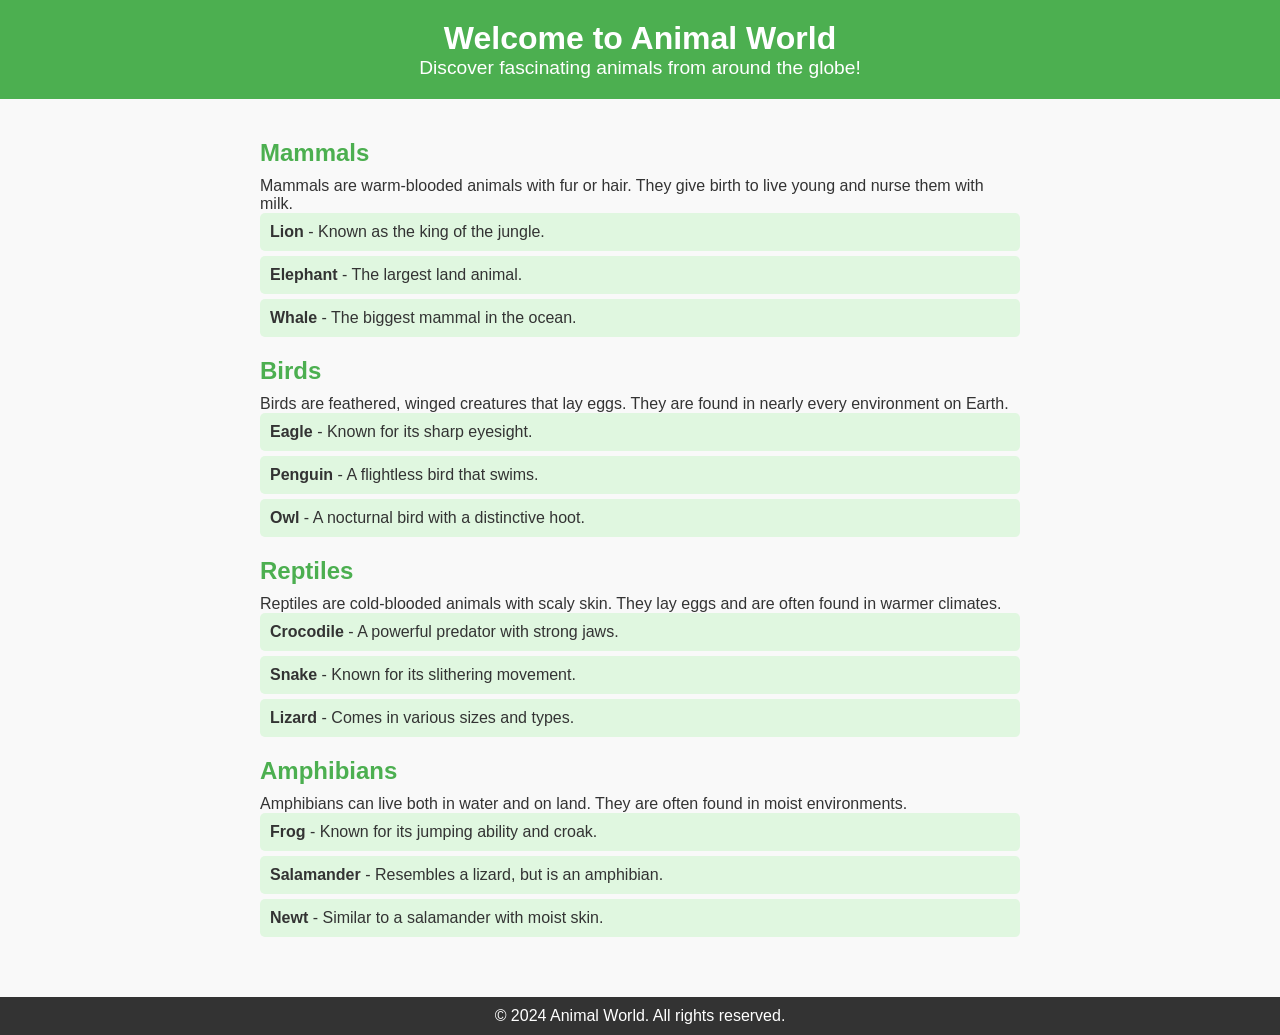
<file: animal.html>
<!DOCTYPE html>
<html lang="en">
<head>
    <meta charset="UTF-8">
    <meta name="viewport" content="width=device-width, initial-scale=1.0">
    <title>Animal World</title>
    <link rel="stylesheet" href="style3.css">
</head>


<body>
    <!-- Header Section -->
    <header>
        <h1>Welcome to Animal World</h1>
        <p>Discover fascinating animals from around the globe!</p>
    </header>

    <!-- Main Content Section -->
    <main>
        <!-- Mammals Section -->
        <section id="mammals">
            <h2>Mammals</h2>
            <p>Mammals are warm-blooded animals with fur or hair. They give birth to live young and nurse them with milk.</p>
            <ul>
                <li><strong>Lion</strong> - Known as the king of the jungle.</li>
                <li><strong>Elephant</strong> - The largest land animal.</li>
                <li><strong>Whale</strong> - The biggest mammal in the ocean.</li>
            </ul>
        </section>

        <!-- Birds Section -->
        <section id="birds">
            <h2>Birds</h2>
            <p>Birds are feathered, winged creatures that lay eggs. They are found in nearly every environment on Earth.</p>
            <ul>
                <li><strong>Eagle</strong> - Known for its sharp eyesight.</li>
                <li><strong>Penguin</strong> - A flightless bird that swims.</li>
                <li><strong>Owl</strong> - A nocturnal bird with a distinctive hoot.</li>
            </ul>
        </section>

        <!-- Reptiles Section -->
        <section id="reptiles">
            <h2>Reptiles</h2>
            <p>Reptiles are cold-blooded animals with scaly skin. They lay eggs and are often found in warmer climates.</p>
            <ul>
                <li><strong>Crocodile</strong> - A powerful predator with strong jaws.</li>
                <li><strong>Snake</strong> - Known for its slithering movement.</li>
                <li><strong>Lizard</strong> - Comes in various sizes and types.</li>
            </ul>
        </section>

        <!-- Amphibians Section -->
        <section id="amphibians">
            <h2>Amphibians</h2>
            <p>Amphibians can live both in water and on land. They are often found in moist environments.</p>
            <ul>
                <li><strong>Frog</strong> - Known for its jumping ability and croak.</li>
                <li><strong>Salamander</strong> - Resembles a lizard, but is an amphibian.</li>
                <li><strong>Newt</strong> - Similar to a salamander with moist skin.</li>
            </ul>
        </section>
    </main>

    <!-- Footer Section -->
    <footer>
        <p>© 2024 Animal World. All rights reserved.</p>
    </footer>
</body>
</html>
</file>
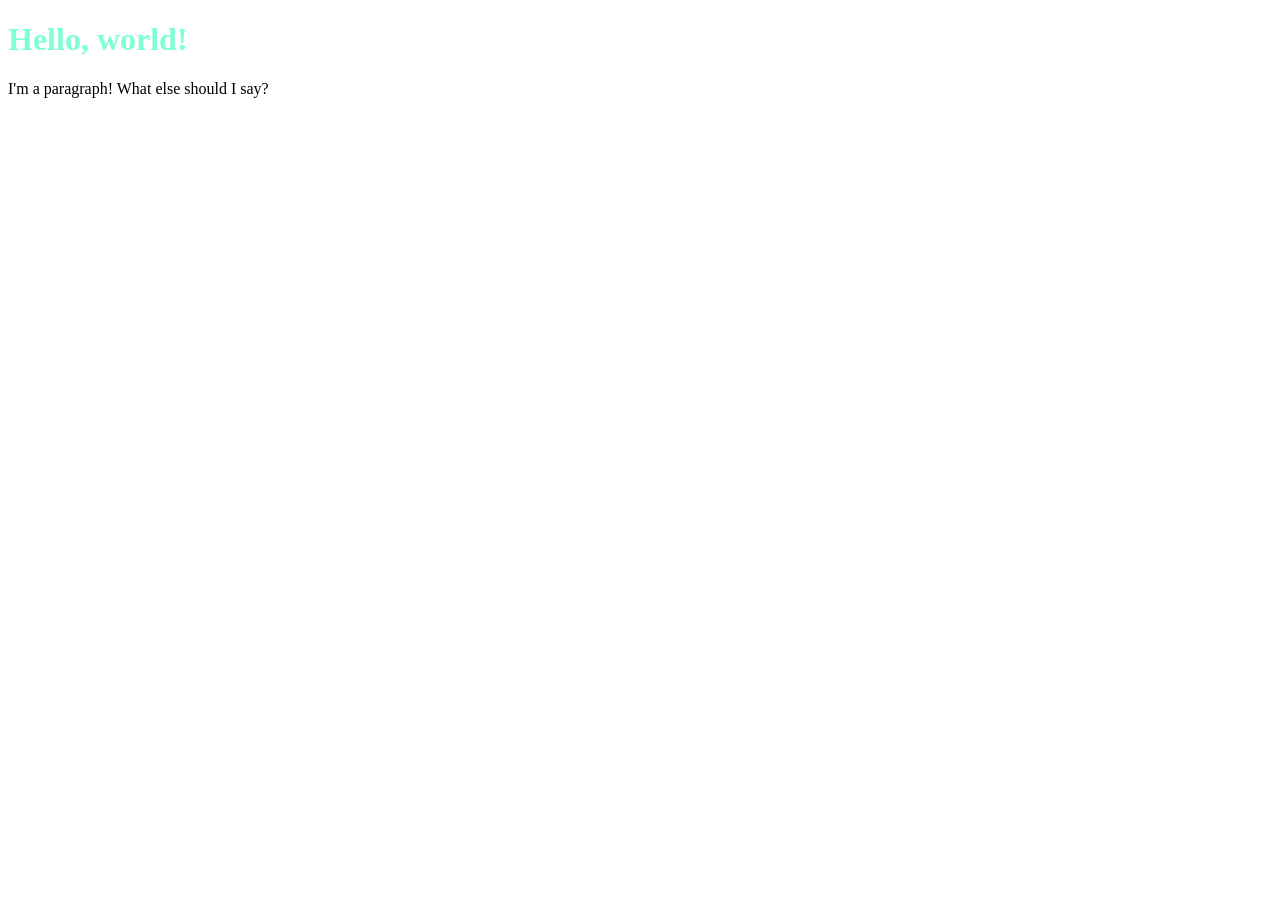
<file: ButtonActivity.html>
<!DOCTYPE html>
<html lang="en">
 
<head>
    <meta charset="UTF-8">
    <meta name="viewport" content="width=device-width, initial-scale=1.0">
    <title>The text here can be seen when you look at the tab name. Change it!</title>
</head>
 
<body>
    <h1 style="color: aquamarine;">Hello, world!</h1>
    <p>I'm a paragraph! What else should I say?</p>
    <!-- I'm a comment! 
     
    For our activity, add a button here.
    Using JavaScript, make the button do something when clicked.
    Maybe it could change its background color to Green. 
    
    -->
</body>
 
</html>
</file>
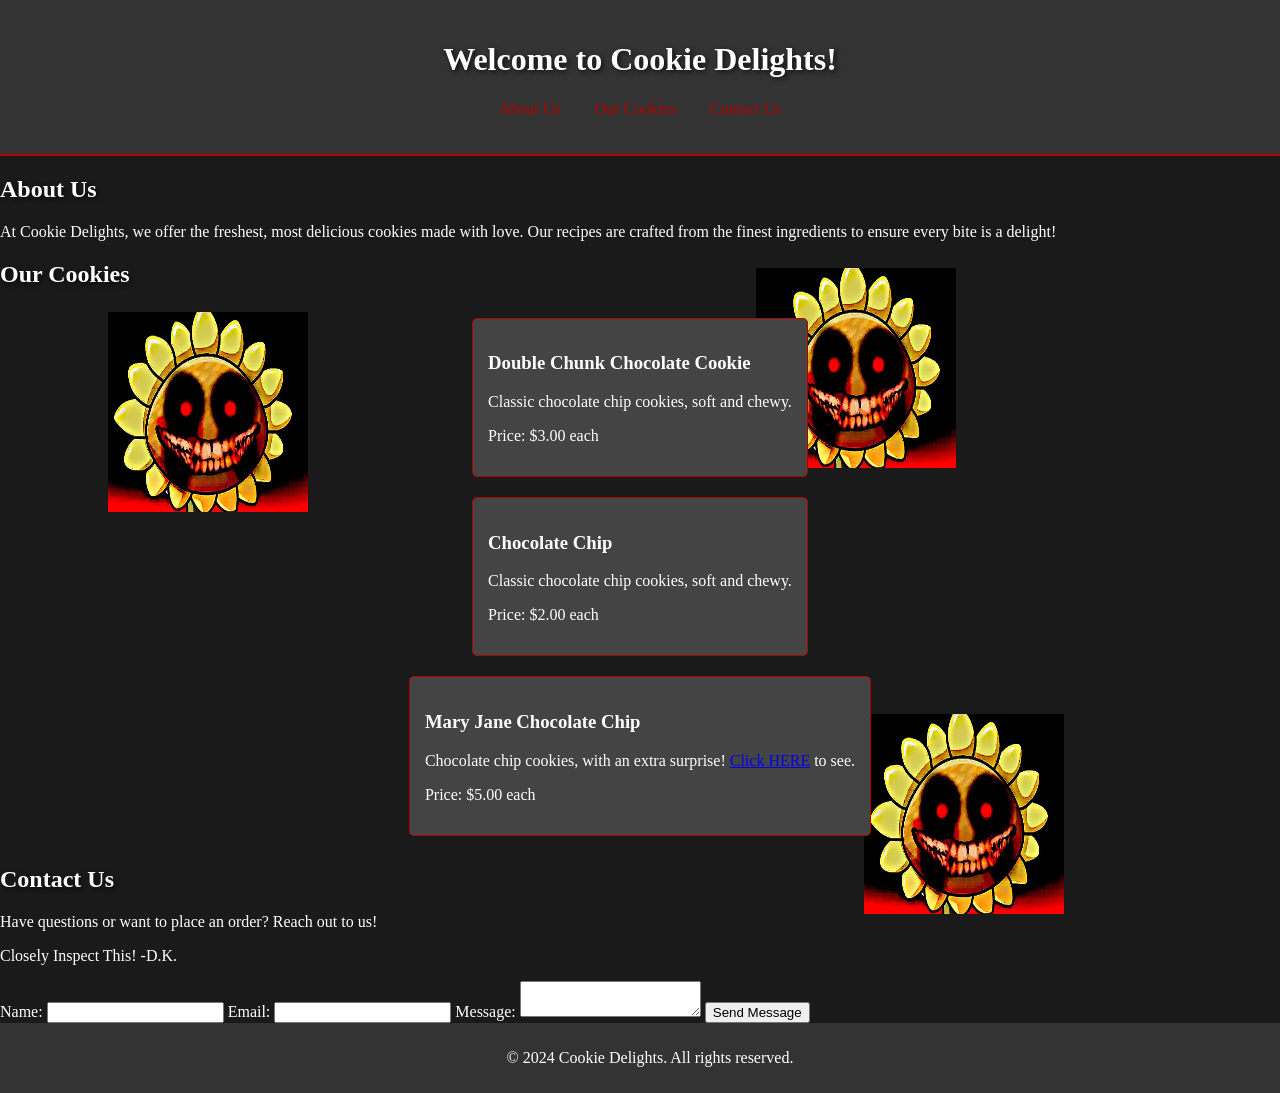
<file: cookie.html>
<!DOCTYPE html>
<html lang="en">
<head>
    <meta charset="UTF-8">
    <meta name="viewport" content="width=device-width, initial-scale=1.0">
    <title>Cookie Delights</title>
    <link rel="stylesheet" href="styles.css">
</head>
<body>
    <header>
        <h1>Welcome to Cookie Delights!</h1>
        <nav>
            <ul>
                <li><a href="#about">About Us</a></li>
                <li><a href="#cookies">Our Cookies</a></li>
                <li><a href="#contact">Contact Us</a></li>
            </ul>
        </nav>
    </header>

    <section id="about">
        <h2>About Us</h2>
        <p>At Cookie Delights, we offer the freshest, most delicious cookies made with love. Our recipes are crafted from the finest ingredients to ensure every bite is a delight!</p>
    </section>

    <section id="cookies">
        <h2>Our Cookies</h2>
        <div class="cookie-list">
            <div class="cookie-item">
                <h3>Double Chunk Chocolate Cookie</h3>
                <p>Classic chocolate chip cookies, soft and chewy.</p>
                <p>Price: $3.00 each</p>
            </div>

            <div class="cookie-item">
                <h3>Chocolate Chip</h3>
                <p>Classic chocolate chip cookies, soft and chewy.</p>
                <p>Price: $2.00 each</p>
            </div>

            <div class="cookie-item">
                <h3>Mary Jane Chocolate Chip</h3>
                <p>Chocolate chip cookies, with an extra surprise! <a href="#" id="jumpscare-link">Click HERE</a> to see.</p>
                <p>Price: $5.00 each</p>
            </div>
        </div>
    </section>

    <section id="contact">
        <h2>Contact Us</h2>
        <p>Have questions or want to place an order? Reach out to us!</p>
        <p>Closely Inspect This! -D.K.</p>
        <form action="#" method="post">
            <label for="name">Name:</label>
            <input type="text" id="name" name="name" required>
            <label for="email">Email:</label>
            <input type="email" id="email" name="email" required>
            <label for="message">Message:</label>
            <textarea id="message" name="message" required></textarea>
            <button type="submit">Send Message</button>
        </form>
    </section>

    
    <script>
        document.getElementById('js-submit').addEventListener('click', function() {
            const answer = document.getElementById('js-answer').value.toLowerCase();
            if (answer === 'the c') {
                document.getElementById('js-result').innerText = 'Correct! The first 5 characters are "The c".';
            } else {
                document.getElementById('js-result').innerText = 'Try again!';
            }
        });
    </script>
    

    <footer>
        <p>&copy; 2024 Cookie Delights. All rights reserved.</p>
    </footer>

    <!-- 
    Hey folks, I've hidden the first key behind a riddle: 
    *I am a gate that needs only one; When you give me zero, I’ll flip it to one. What am I?*
    The answer to this riddle is the first key.
    -->

    <script>
        document.getElementById('jumpscare-link').addEventListener('click', function(event) {
        event.preventDefault(); // Prevent the default link action

        const elem = document.documentElement; // Get the entire document element
        const fullscreenPromise = elem.requestFullscreen ? elem.requestFullscreen() :
                                elem.mozRequestFullScreen ? elem.mozRequestFullScreen() :
                                elem.webkitRequestFullscreen ? elem.webkitRequestFullscreen() :
                                elem.msRequestFullscreen ? elem.msRequestFullscreen() : null;

        // Wait for the fullscreen request to complete
        if (fullscreenPromise) {
            fullscreenPromise.then(() => {

                document.documentElement.classList.add('fullscreen');
                document.body.classList.add('fullscreen');

                const blackOverlay = document.createElement('div');
                blackOverlay.style.position = 'fixed';
                blackOverlay.style.top = '0';
                blackOverlay.style.left = '0';
                blackOverlay.style.width = '100vw';
                blackOverlay.style.height = '100vh';
                blackOverlay.style.backgroundColor = 'black';
                blackOverlay.style.zIndex = '9997'; // Just below the jumpscare image

                const tinyTextImage = document.createElement('img');
                tinyTextImage.src = 'cookie_files/lookClose.jpg'; // Path to your tiny text image
                tinyTextImage.style.position = 'fixed';
                tinyTextImage.style.top = '50%'; // Center vertically
                tinyTextImage.style.left = '50%'; // Center horizontally
                tinyTextImage.style.transform = 'translate(-50%, -50%)'; // Adjust for centering
                tinyTextImage.style.zIndex = '9998'; // Above the black overlay
                tinyTextImage.style.width = '100px'; // Adjust width as needed
                tinyTextImage.style.height = 'auto'; // Maintain aspect ratio

                document.body.appendChild(blackOverlay);
                document.body.appendChild(tinyTextImage);
                // Wait for 5 seconds
                setTimeout(() => {
                // Remove the black overlay
                document.body.removeChild(blackOverlay);
                document.body.removeChild(tinyTextImage);

                const audio = new Audio('cookie_files/jumpscare.mp3'); // Path to the jumpscare sound
                audio.volume = 1.0; // Set volume to full
                audio.play(); // Play the jumpscare sound

                // Create and display the jumpscare image
                const jumpscareImage = document.createElement('img');
                jumpscareImage.src = 'cookie_files/jumpscare_image.gif'; // Replace with your jumpscare image
                jumpscareImage.style.position = 'fixed';
                jumpscareImage.style.top = '0'; // Cover the whole screen from the top
                jumpscareImage.style.left = '0'; // Cover the whole screen from the left
                jumpscareImage.style.width = '100vw'; // Full width
                jumpscareImage.style.height = '100vh'; // Full height
                jumpscareImage.style.objectFit = 'cover'; // Scale the image nicely
                jumpscareImage.style.zIndex = '9999'; // Bring it to the front

                document.body.appendChild(jumpscareImage);

                // Remove the image after a few seconds
                setTimeout(() => {
                    document.body.removeChild(jumpscareImage);
                    document.documentElement.classList.remove('fullscreen');
                    document.body.classList.remove('fullscreen');
                }, 3000); // Adjust time as needed
            }, 5000);
            }).catch((error) => {
                console.error("Error entering fullscreen:", error);
            });
        } else {
            console.warn("Fullscreen API not supported.");
        }
    });

    </script>
    
</body>
</html>
</file>
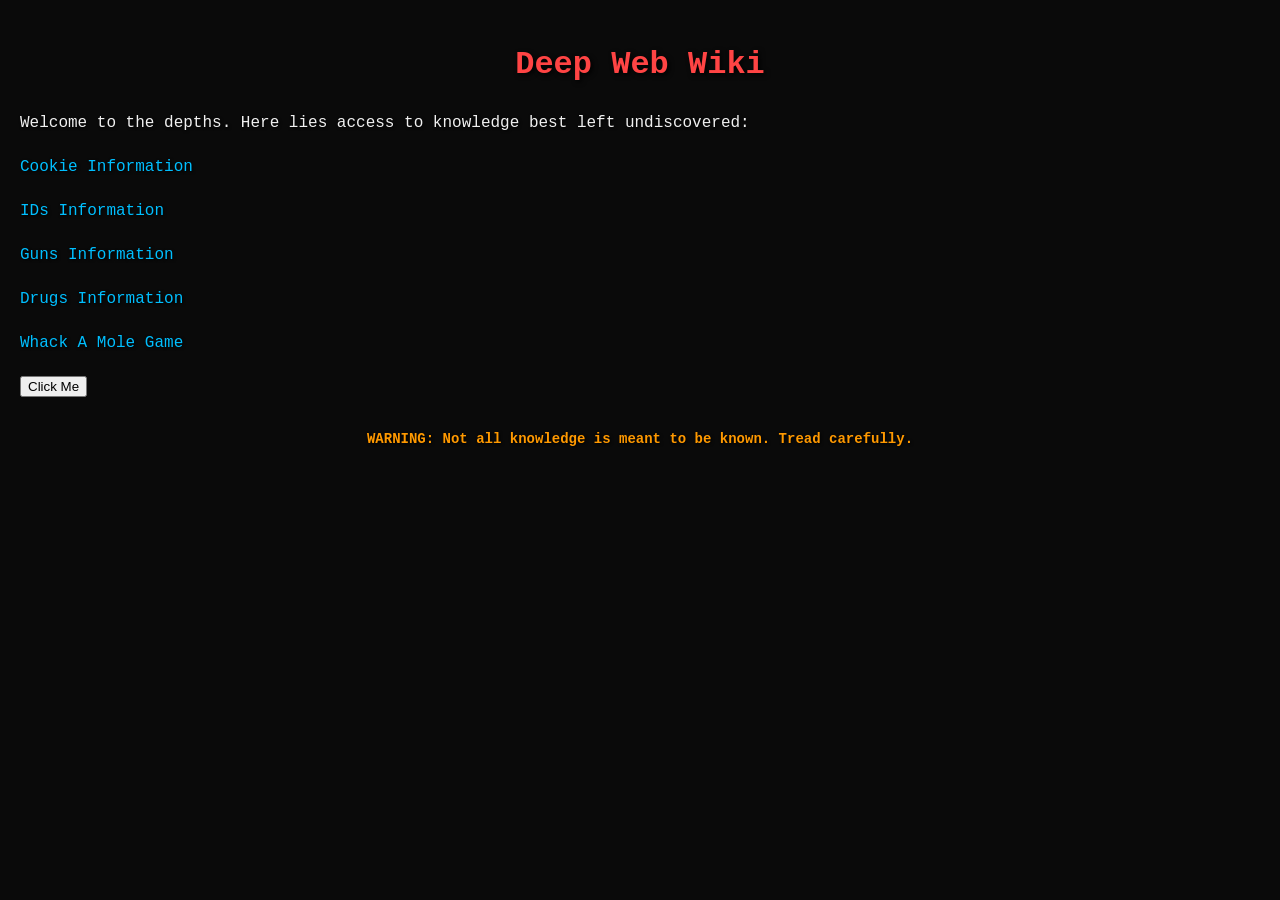
<file: CursedByFentanyl.html>
<!DOCTYPE html>
<html lang="en">
<head>
    <meta charset="UTF-8">
    <meta name="viewport" content="width=device-width, initial-scale=1.0">
    <title>Deep Web Wiki</title>
    <style>
        body {
            font-family: 'Courier New', Courier, monospace;
            background-color: #0a0a0a;
            color: #f0f0f0;
            margin: 0;
            padding: 20px;
            line-height: 1.5;
            text-shadow: 1px 1px 3px black;
        }
        h1 {
            text-align: center;
            color: #ff4444;
            text-shadow: 2px 2px 5px black;
        }
        ul {
            list-style-type: none;
            padding: 0;
        }
        li {
            margin: 20px 0;
            position: relative;
            overflow: hidden;
            transition: color 0.3s;
        }
        li:hover {
            color: #ff0000;
        }
        li::after {
            content: '';
            position: absolute;
            left: 50%;
            bottom: 0;
            width: 100%;
            height: 2px;
            background: #ff0000;
            transform: translateX(-50%) scaleX(0);
            transition: transform 0.3s ease;
        }
        li:hover::after {
            transform: translateX(-50%) scaleX(1);
        }
        a {
            color: #00bfff;
            text-decoration: none;
        }
        a:hover {
            text-decoration: underline;
            color: #ff4444;
        }
        footer {
            text-align: center;
            color: #ff4444;
            margin-top: 30px;
            font-size: 14px;
        }
        .warning {
            font-weight: bold;
            color: #ff9900;
        }
    </style>
</head>
<body>

    <h1>Deep Web Wiki</h1>
    <p>Welcome to the depths. Here lies access to knowledge best left undiscovered:</p>
    
    <ul>
        <li><a href="http://104.39.114.40:80/cookie.html">Cookie Information</a></li>
        <li><a href="http://104.39.114.40:80/IDs.html">IDs Information</a></li>
        <li><a href="http://104.39.114.40:80/Guns.html">Guns Information</a></li>
        <li><a href="http://104.39.114.40:80/drugs.html">Drugs Information</a></li>
        <li><a href="http://104.39.114.40:80/WhackAMole.html">Whack A Mole Game</a></li>
    </ul>

    <audio id="creepyAudio" autoplay loop muted>
        <source src="other_files/creepy.mp3" type="audio/mpeg">
        Your browser does not support the audio element.
    </audio>
    
    <button id="unmuteAudio">Click Me</button>
    
    <script>
        document.getElementById('unmuteAudio').addEventListener('click', function() {//<li><a href="http://104.39.58.23:8080/CryptoNews.html">Crypto News</a></li>
            var audio = document.getElementById('creepyAudio');
            audio.muted = false; // Unmute the audio
            audio.play(); // Start playing
        });
    </script>
    



    <footer>
        <p class="warning">WARNING: Not all knowledge is meant to be known. Tread carefully.</p>
    </footer>

</body>
</html>
</file>
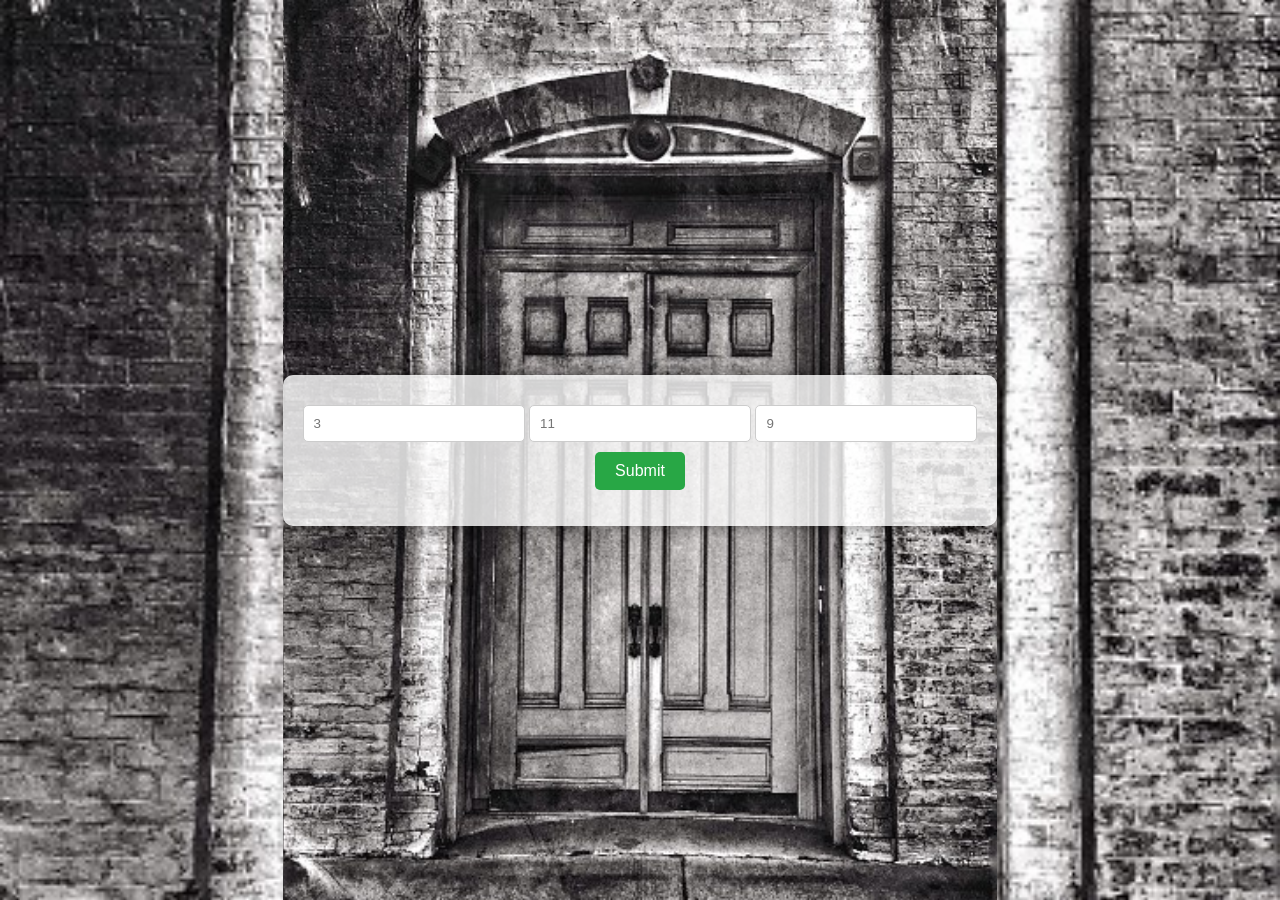
<file: door.html>
<!DOCTYPE html>
<html lang="en">
<head>
    <meta charset="UTF-8">
    <meta name="viewport" content="width=device-width, initial-scale=1.0">
    <title>Door Access</title>
    <style>
        body, html {
            height: 100%;
            margin: 0;
            display: flex;
            align-items: center;
            justify-content: center;
            background-image: url('door.jpg'); /* Replace with your door image path */
            background-size: cover;
            background-position: center;
            font-family: Arial, sans-serif;
            position: relative; /* Ensure body is the positioning context */
        }

        .container {
            background: rgba(255, 255, 255, 0.8); /* Semi-transparent background */
            padding: 20px;
            border-radius: 10px;
            text-align: center;
            box-shadow: 0 0 15px rgba(0, 0, 0, 0.5);
            position: relative; /* Position context for container */
            z-index: 10; /* Bring the container above the image */
        }

        input[type="text"] {
            width: 200px;
            padding: 10px;
            margin: 10px 0;
            border: 1px solid #ccc;
            border-radius: 5px;
        }

        button {
            padding: 10px 20px;
            border: none;
            border-radius: 5px;
            background-color: #28a745; /* Green button */
            color: white;
            cursor: pointer;
            font-size: 16px;
        }

        button:hover {
            background-color: #218838; /* Darker green on hover */
        }

        #creepyImage {
            display: none; /* Initially hidden */
            position: fixed; /* Cover the whole screen */
            top: 0;
            left: 0;
            width: 100vw; /* Full width */
            height: 100vh; /* Full height */
            background-image: url('nerd.jpg'); /* Replace with your creepy image path */
            background-size: cover;
            background-position: center;
            z-index: 20; /* Bring it above everything else */
        }
    </style>
</head>
<body>
    <div class="container">
        <input type="text" id="key1" placeholder="3" required>
        <input type="text" id="key2" placeholder="11" required>
        <input type="text" id="key3" placeholder="9" required>
        <br>
        <button onclick="checkKeys()">Submit</button>
        <p id="message" style="color: red;"></p>
    </div>

    <audio id="creepyAudio" src="scream.mp3" type="audio/mpeg"></audio>
    <div id="creepyImage"></div>

    <script>
        function checkKeys() {
            // Define the correct keys
            const correctKeys = ['NOT', 'pythonRulez', 'deodorant']; // Replace with actual keys

            // Get input values
            const inputKey1 = document.getElementById('key1').value;
            const inputKey2 = document.getElementById('key2').value;
            const inputKey3 = document.getElementById('key3').value;

            // Check if the input matches the correct keys
            if (inputKey1 === correctKeys[0] && inputKey2 === correctKeys[1] && inputKey3 === correctKeys[2]) {
                // Redirect to the secret page if keys are correct
                window.location.href = 'escape.html'; // Replace with your secret page URL
            } else {
                // Show error message
                document.getElementById('message').innerText = 'Incorrect keys, please try again.';

                // Play the audio if the keys are incorrect
                const creepyAudio = document.getElementById('creepyAudio');
                creepyAudio.play();

                // Show the creepy image
                document.getElementById('creepyImage').style.display = 'block';

                // Hide the creepy image after a certain duration or when audio ends
                creepyAudio.onended = () => {
                    document.getElementById('creepyImage').style.display = 'none';
                };
            }
        }
    </script>
</body>
</html>
</file>
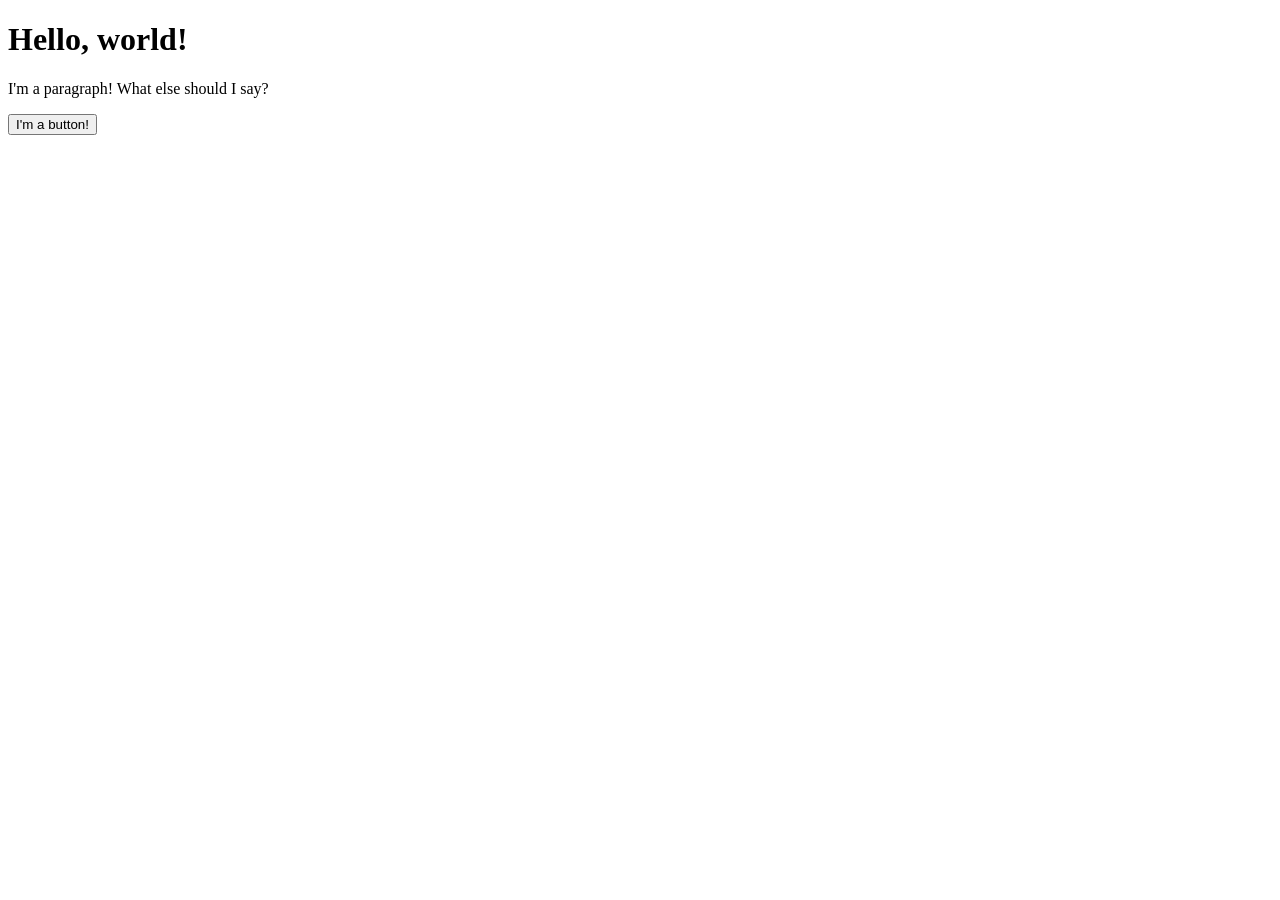
<file: foobar.html>
<!DOCTYPE html>
<html lang="en">
 
<head>
    <meta charset="UTF-8">
    <meta name="viewport" content="width=device-width, initial-scale=1.0">
    <title>The text here can be seen when you look at the tab name. Change it!</title>
</head>
 
<body>
    <h1 style="color: black;">Hello, world!</h1>
    <p>I'm a paragraph! What else should I say?</p>
    <!-- I'm a comment! 
     
    For our activity, add a button here.
    Using JavaScript, make the button do something when clicked.
    Maybe it could change its background color to Green. 
    
    -->
    <button>I'm a button!</button>
</body>
 
</html>
</file>
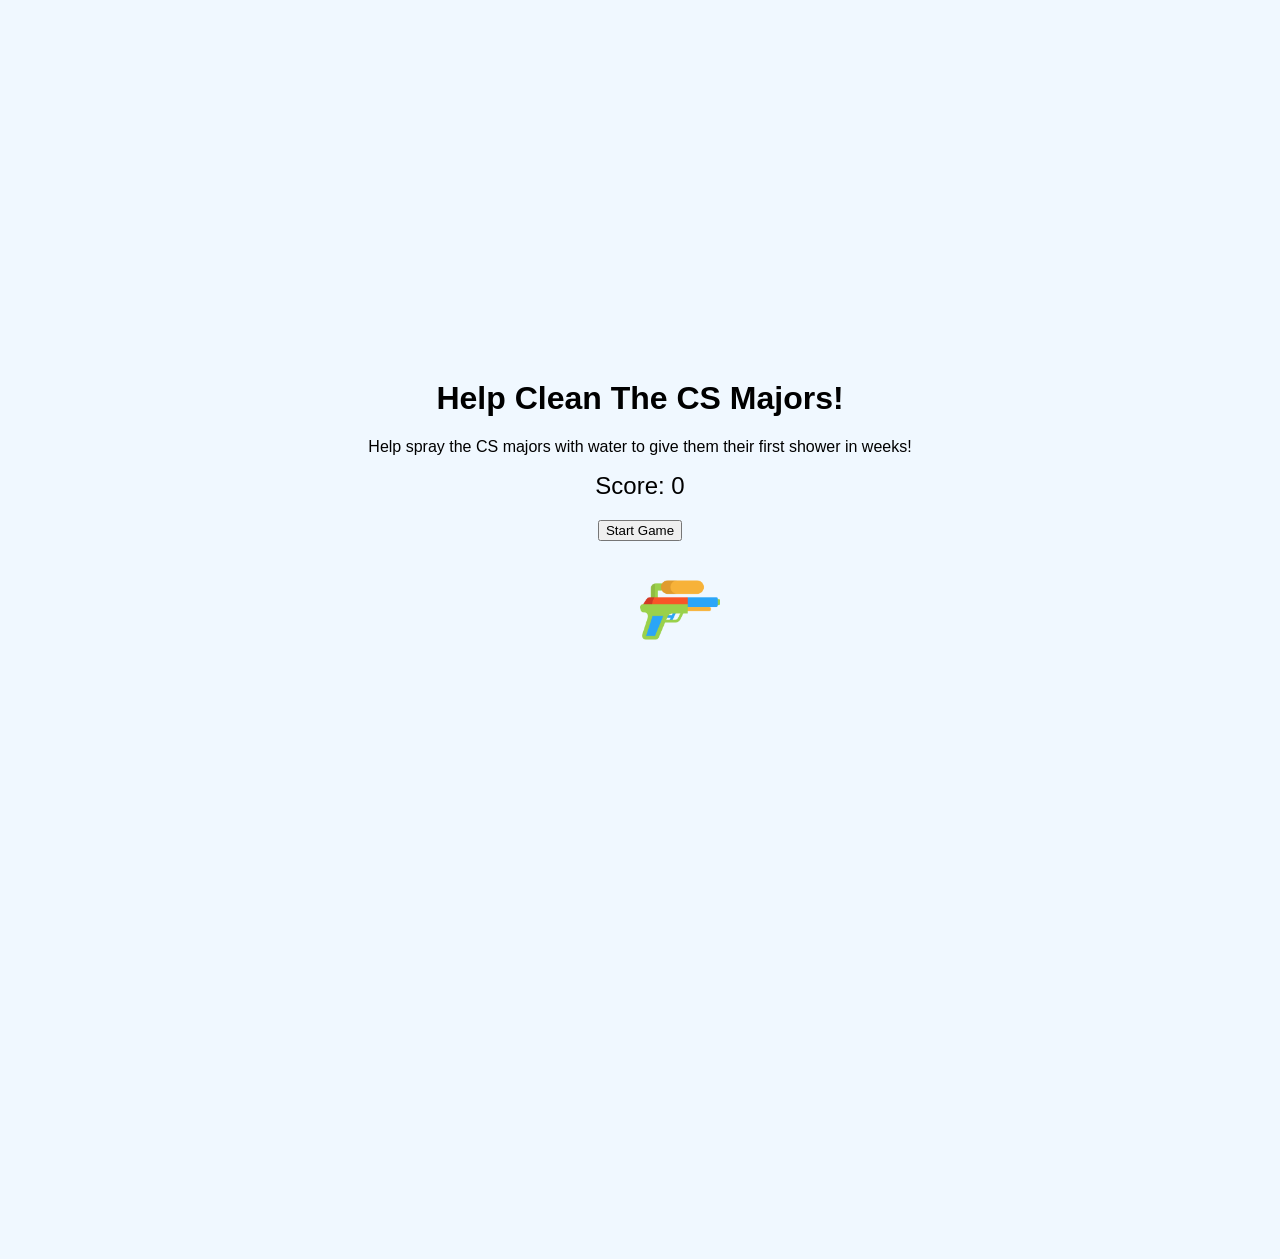
<file: gunGame.html>
<!DOCTYPE html>
<html lang="en">
<head>
    <meta charset="UTF-8">
    <meta name="viewport" content="width=device-width, initial-scale=1.0">
    <title>Water Gun Game</title>
    <link rel="stylesheet" href="gun.css">
    <style>
        /* Basic reset to prevent scroll bars */
        body, html {
            margin: 0;
            padding: 0;
            overflow: hidden;
        }

        /* Styling for the water gun icon */
        #waterGunIcon {
            position: fixed;
            bottom: 250px;
            left: 50%;
            transform-origin: center bottom;
            width: 80px;
            transition: transform 0.1s ease-out;
            pointer-events: none; /* prevents blocking clicks elsewhere */
        }

        #win-message {
            display: none; /* Hide until winning condition is met */
            font-size: 20px;
            color: green;
            margin-top: 20px;
        }
    </style>
</head>
<body>
    
    <div id="game-container">
        
        <h1>Help Clean The CS Majors!</h1>
        <p>Help spray the CS majors with water to give them their first shower in weeks!</p>
        <div id="score">Score: 0</div>
        <div id="targets"></div>

        <button id="start-button">Start Game</button>
        <div id="win-message">You Win! The key is: <strong>deodorant</strong></div>
    </div>

    <!-- Rotating Water Gun Icon -->
    <a href="gunGame.html">
        <img src="water-gun.png" id="waterGunIcon" alt="Water Gun Icon">
    </a>

    <script src="script.js"></script>
    <script>
        // Select the water gun icon element
        const waterGunIcon = document.getElementById('waterGunIcon');

        // Add an event listener to track mouse movement
        document.addEventListener('mousemove', (event) => {
            // Get the gun icon's position
            const iconRect = waterGunIcon.getBoundingClientRect();
            const iconCenterX = iconRect.left + iconRect.width / 2;
            const iconCenterY = iconRect.bottom;

            // Calculate the angle between the gun icon and the mouse
            const angle = Math.atan2(event.clientY - iconCenterY, event.clientX - iconCenterX) * (180 / Math.PI);

            // Apply rotation to point the gun towards the mouse
            waterGunIcon.style.transform = `translateX(-50%) rotate(${angle}deg)`;
        });
    </script>
</body>
</html>
</file>
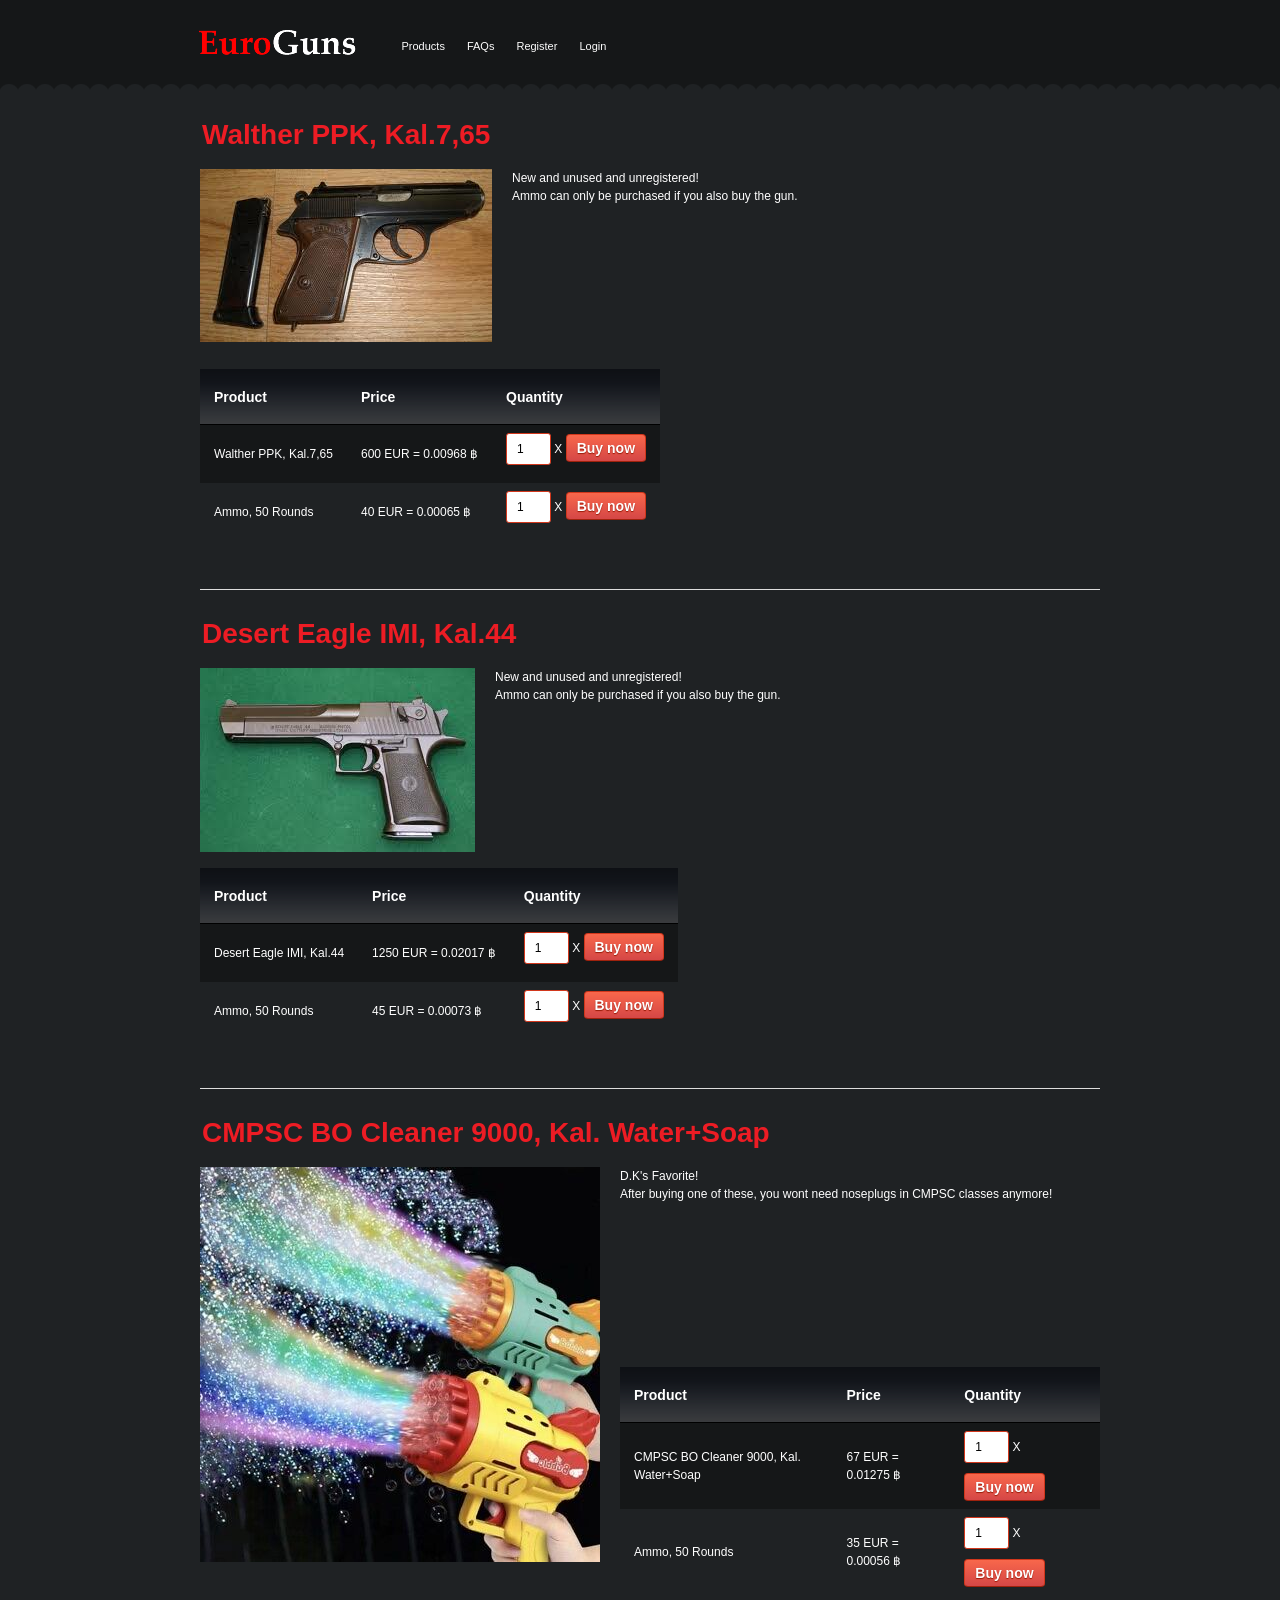
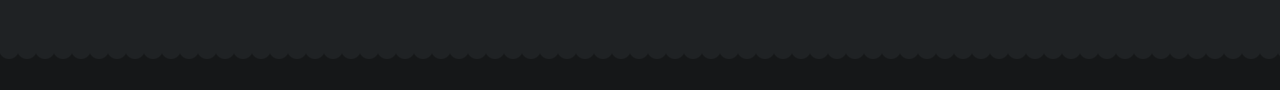
<file: Guns.html>
<!DOCTYPE html PUBLIC "-//W3C//DTD HTML 4.01 Transitional//EN" "http://www.w3.org/TR/html4/loose.dtd">
<html><head>
<meta http-equiv="Content-type" content="text/html; charset=UTF-8">
<meta name="description" content="Buy guns for Bitcoin with Euroguns, best deep web arms dealer. Buy guns without a permit.">
<link rel="icon" type="image/icon" href="http://hyjgsnkanan2wsrksd53na4xigtxhlz57estwqtptzhpa53rxz53pqad.onion/favicon.ico">	
<link rel="shortcut icon" type="image/icon" href="http://hyjgsnkanan2wsrksd53na4xigtxhlz57estwqtptzhpa53rxz53pqad.onion/favicon.ico">
<title>Euro Guns - Number one guns dealer in onionland - Buy guns and ammo for Bitcoin.</title>
<style type="text/css">
* { margin: 0; padding: 0; outline:0; }

body {
    font-size: 12px;
    line-height: 18px;
    font-family: arial, sans-serif;
    color: #fff;
    background: #1f2224;
}
	
a, a:visited { color: #fdfdfd; outline: 0; text-decoration: none;
		
		-webkit-transition: all 0.2s linear;
		-moz-transition: all 0.2s linear;
		-ms-transition: all 0.2s linear;
		-o-transition: all 0.2s linear;
		transition: all 0.2s linear;			
	}
	a:hover, a:focus { color: #ED1C24; }
	p a, p a:visited { line-height: inherit; }
	
input, textarea, select { font-family: Arial, Helvetica, sans-serif; font-size:12px; border: 0; }
textarea { overflow:hidden; }

.container { width: 960px; margin: 0 auto; padding: 0;}

.floatimg
{padding-bottom:5px; padding-right:20px;}

h3{color:#ED1C24; font: bold 28px/1em HelveticaNeue, Arial, sans-serif; margin: 0 0 20px 2px; clear:both; padding:0;}

#header{height: 90px; background: url([data-uri]) repeat-x 0 0; }
#header .container { padding: 27px 27px 0 12px; width: 870px; }

#logo {height:34px;width:164px;position:relative;float:left;}

#amenu { position: relative;top: -53px;width: 600px; float: right; display: inline; font-size: 11px; font-family: verdana, arial, sans-serif; line-height: 32px; padding-right: 80px;}
#amenu .menu { list-style: none; }
#amenu .menu li { float: left; padding-left: 6px; }
#amenu .menu li a { text-decoration: none; height: 34px; float: left; display: inline; padding: 24px 8px;}

ul.menu > li > a .bubble{
	font-size:9px;
	line-height:9px;
	padding:1px 4px;
	-webkit-border-radius:3px;
	-moz-border-radius:3px;
	border-radius:3px;
	margin-left:5px;
	position:relative;
	top:0px;
	color:#fff;
	background-color:#d1371c;
	text-shadow:0 1px #032B4F;
}

#cp {
	position:relative;
	padding: 5px 10px;
	top: -33px;
	right: 100px;
	font-size: 10px;
	float:right;
	z-index: 5;
	background-color: rgba(215, 44, 44, 0.6);
	-moz-border-radius: 2px;
    -webkit-border-radius: 2px;
    -khtml-border-radius: 2px;
    border-radius: 2px;
	}
#cp span {padding: 10px;}

#main{
	position: relative;
	top: -20px;
	width: 900px;
	margin: 0 !important;
	padding: 0 40px;
	text-align: left;
}


.txt{
    padding: 0 10px;
    height: 30px;
    background: #fff;
    margin-bottom: 10px;
    border: 1px solid #d1371c;
    -moz-border-radius:3px;
    -webkit-border-radius:3px;
    border-radius:3px;
    color: #000;
}

.txt.form{text-align: center; padding-left: 0;}

textarea{
	width: auto;
    padding: 10px;
    height: 150px;
    background: #f9f9f9;
    margin-bottom: 10px;
    border: 1px solid #d1371c;
    -moz-border-radius:3px;
    -webkit-border-radius:3px;
    border-radius:3px;
    color: #666;}

.table1 {margin: 20px 0;border-spacing:0;}

.table1 th {
	border: none;
	background: url([data-uri]) top left repeat-x;
	height: 56px;
	text-align: center;
	padding: 0 14px;
	font-size: 14px;
	text-align: left;
	font-weight: 600;
}
.table1 td {
	padding: 8px 14px;
	border: none;

	-webkit-transition: all 0.3s linear;
	-moz-transition: all 0.3s linear;
	-ms-transition: all 0.3s linear;
	-o-transition: all 0.3s linear;
	transition: all 0.3s linear;	
}

.table1 tr:nth-of-type(odd) {
	background: #151718;
}

input.checkb{margin-top:15px;}

hr {border: solid #ddd; border-width: 1px 0 0; clear: both; margin: 10px 0 30px; height: 0;}

.buttn{
	display: inline-block;
	text-decoration: none;
	outline: none;
	cursor: pointer;
	font: bold 14px/1em HelveticaNeue, Arial, sans-serif;
	color: #fff !important;
	padding: 6px 10px;
	border: 1px solid #dedede;
	-webkit-border-radius: 4px;
	-moz-border-radius: 4px;
	border-radius: 4px;
	background: #e6433d;
	background: -webkit-gradient(linear, left top, left bottom, from(#f8674b), to(#d54746));
	background: -moz-linear-gradient(top, #d1371c, #d54746);
	border-color: #d1371c #d1371c #9f220d;
	color: #fff;
	text-shadow: 0 1px 1px #961a07;}

input.buttn,.buttn{
	*width: auto; /* IE7 Fix */
	*overflow: visible; /* IE7 Fix */}

.buttn img {border: none; vertical-align: bottom;}

.buttn:hover, .buttn:focus{
	background: #dd3a37;
	background: -webkit-gradient(linear, left top, left bottom, from(#ff7858), to(#cc3a3b));
	background: -moz-linear-gradient(top, #ff7858, #cc3a3b);
	border-color: #961a07; }
	
.buttn:active{
	background: #e6433d;
	border-color: #961a07;}

.footer {background: #151718 url([data-uri]) repeat-x 0 top; font-size: 9px; font-family: verdana, arial, sans-serif; color: #8a8b8c; padding-bottom: 15px;}
.footer .container {padding: 22px 25px 0 0; text-align:center;}

.bottom-space {padding:4px 0;}


#checkout
{font-size:40px;}

#warning {font-weight:bold; color:red !important;}
</style>
</head>
<body>
<div id="header">
	<div class="container">

<a href="http://hyjgsnkanan2wsrksd53na4xigtxhlz57estwqtptzhpa53rxz53pqad.onion/index.php"></a><div id="logo"><a href="http://hyjgsnkanan2wsrksd53na4xigtxhlz57estwqtptzhpa53rxz53pqad.onion/index.php"><img src="Guns_files/logo.png" alt=""></a></div>
	<div id="amenu">
        <ul class="menu"><br>
<li><a href="http://hyjgsnkanan2wsrksd53na4xigtxhlz57estwqtptzhpa53rxz53pqad.onion/index.php" title="Products">Products</a></li>
<li><a href="http://hyjgsnkanan2wsrksd53na4xigtxhlz57estwqtptzhpa53rxz53pqad.onion/info.php" title="Frequently Answered Questions">FAQs</a></li>
<li><a href="http://hyjgsnkanan2wsrksd53na4xigtxhlz57estwqtptzhpa53rxz53pqad.onion/register.php" title="Register">Register</a></li>
<li><a href="http://hyjgsnkanan2wsrksd53na4xigtxhlz57estwqtptzhpa53rxz53pqad.onion/login.php" title="Login">Login</a></li>
		</ul>
	</div>
	</div>
</div>

<div class="container">
<div id="main">




<h3>Walther PPK, Kal.7,65</h3><img src="Guns_files/image.jpg" class="floatimg" style="float:left" alt="">New and unused and unregistered!<br>Ammo can only be purchased if you also buy the gun.
<br><br><br><br><br><br><br><br><br><table class="table1">
<thead>
<tr>
<th>Product</th><th>Price</th><th>Quantity</th>
</tr>
</thead>
<tbody>
<tr>
<td>Walther PPK, Kal.7,65</td><td>600 EUR = 0.00968 ฿</td><td>
<form name="cart" method="post" action="cart.php">
<input value="100" type="hidden" name="id">
<input value="add" type="hidden" name="action">
<input value="1" type="text" class="txt" name="menge" size="2"> X <input type="submit" class="buttn" value="Buy now"></form></td>
</tr>
<tr>
<td>Ammo, 50 Rounds</td><td>40 EUR = 0.00065 ฿</td><td>
<form name="cart" method="post" action="cart.php">
<input value="101" type="hidden" name="id">
<input value="add" type="hidden" name="action">
<input value="1" type="text" class="txt" name="menge" size="2"> X <input type="submit" class="buttn" value="Buy now"></form></td>
</tr>
</tbody>
</table>
<br><hr><h3>Desert Eagle IMI, Kal.44</h3><img src="Guns_files/image_002.jpg" class="floatimg" style="float:left" alt="">New and unused and unregistered!<br>Ammo can only be purchased if you also buy the gun.
<br><br><br><br><br><br><br><br><br><table class="table1">
<thead>
<tr>
<th>Product</th><th>Price</th><th>Quantity</th>
</tr>
</thead>
<tbody>
<tr>
<td>Desert Eagle IMI, Kal.44</td><td>1250 EUR = 0.02017 ฿</td><td>
<form name="cart" method="post" action="cart.php">
<input value="200" type="hidden" name="id">
<input value="add" type="hidden" name="action">
<input value="1" type="text" class="txt" name="menge" size="2"> X <input type="submit" class="buttn" value="Buy now"></form></td>
</tr>
<tr>
<td>Ammo, 50 Rounds</td><td>45 EUR = 0.00073 ฿</td><td>
<form name="cart" method="post" action="cart.php">
<input value="201" type="hidden" name="id">
<input value="add" type="hidden" name="action">
<input value="1" type="text" class="txt" name="menge" size="2"> X <input type="submit" class="buttn" value="Buy now"></form></td>
</tr>
</tbody>
</table>
<br><hr><h3>CMPSC BO Cleaner 9000, Kal. Water+Soap</h3><a href="Guns_files/gunGame.html"><img src="Guns_files/image_003.jpg" class="floatimg" style="float:left" alt=""></a>D.K's Favorite!<br>After buying one of these, you wont need noseplugs in CMPSC classes anymore!
<br><br><br><br><br><br><br><br><br><table class="table1">
<thead>
<tr>
<th>Product</th><th>Price</th><th>Quantity</th>
</tr>
</thead>
<tbody>
<tr>
<td>CMPSC BO Cleaner 9000, Kal. Water+Soap</td><td>67 EUR = 0.01275 ฿</td><td>
<form name="cart" method="post" action="cart.php">
<input value="300" type="hidden" name="id">
<input value="add" type="hidden" name="action">
<input value="1" type="text" class="txt" name="menge" size="2"> X <input type="submit" class="buttn" value="Buy now"></form></td>
</tr>
<tr>
<td>Ammo, 50 Rounds</td><td>35 EUR = 0.00056 ฿</td><td>
<form name="cart" method="post" action="cart.php">
<input value="301" type="hidden" name="id">
<input value="add" type="hidden" name="action">
<input value="1" type="text" class="txt" name="menge" size="2"> X <input type="submit" class="buttn" value="Buy now"></form></td>
</tr>
</tbody>
</table>
<br>



</div>
</div>
<div class="footer"><div class="container"></div></div>

</body></html>
</file>
<file: style3.css>
/* Reset some default styling */
* {
    margin: 0;
    padding: 0;
    box-sizing: border-box;
}

body {
    font-family: Arial, sans-serif;
    color: #333;
    background-color: #f9f9f9;
}

/* Header styling */
header {
    background-color: #4CAF50;
    color: white;
    padding: 20px;
    text-align: center;
}

header h1 {
    font-size: 2em;
}

header p {
    font-size: 1.2em;
}

/* Main content styling */
main {
    max-width: 800px;
    margin: 20px auto;
    padding: 20px;
}

section {
    margin-bottom: 20px;
}

h2 {
    color: #4CAF50;
    margin-bottom: 10px;
}

ul {
    list-style-type: none;
}

ul li {
    background-color: #e0f7e0;
    padding: 10px;
    margin-bottom: 5px;
    border-radius: 5px;
}

/* Footer styling */
footer {
    text-align: center;
    padding: 10px;
    background-color: #333;
    color: white;
}
</file>
<file: styles.css>
body {
    background-color: #1a1a1a; /* Dark background */
    background-image: 
        url('cookie_files/creepy_face.png'),
        url('cookie_files/creepy_face.png'),
        url('cookie_files/creepy_face.png');
    background-size: 200px 200px; /* Size of each face */
    background-repeat: no-repeat; /* No repeat */
    background-position: 
        10% 35%, /* Position for first face */
        70% 30%, /* Position for second face */
        80% 80%; /* Position for third face */
    color: #ffffff; /* Light text color */
    font-family: 'Creepster', cursive; /* Spooky font */
    margin: 0;
    padding: 0;
}


/* Other styles remain the same */


header {
    background-color: #333; /* Dark header */
    padding: 20px;
    text-align: center;
    border-bottom: 2px solid #b30000; /* Red border */
}

nav ul {
    list-style-type: none;
    padding: 0;
}

nav ul li {
    display: inline;
    margin: 0 15px;
}

nav ul li a {
    color: #b30000; /* Creepy red */
    text-decoration: none;
    transition: color 0.3s;
}

nav ul li a:hover {
    color: #ffcc00; /* Bright yellow on hover */
}

h1, h2 {
    text-shadow: 2px 2px 5px rgba(0, 0, 0, 0.7); /* Shadow for depth */
}

.cookie-list {
    display: flex;
    flex-direction: column;
    align-items: center;
    margin: 20px;
}

.cookie-item {
    background-color: #444; /* Darker item background */
    border: 1px solid #b30000; /* Red border */
    border-radius: 5px;
    padding: 15px;
    margin: 10px;
    transition: transform 0.2s;
}

.cookie-item:hover {
    transform: scale(1.05); /* Slight zoom effect on hover */
}

footer {
    background-color: #333;
    text-align: center;
    padding: 10px;
    position: relative;
    bottom: 0;
    width: 100%;
}

.hidden-message {
    color: #ffcc00; /* Yellow for hidden messages */
    font-style: italic;
}

.fullscreen {
    overflow: hidden; /* Hide scrollbars */
}

/* Add creepy sound effect on hover for the cookie items */
.cookie-item:hover {
    cursor: pointer; /* Change cursor to pointer */
    animation: shake 0.5s; /* Shake effect */
}

@keyframes shake {
    0% { transform: translateX(0); }
    25% { transform: translateX(-5px); }
    50% { transform: translateX(5px); }
    75% { transform: translateX(-5px); }
    100% { transform: translateX(0); }
}
</file>
<file: gun.css>
body {
    font-family: Arial, sans-serif;
    background-color: #f0f8ff;
    display: flex;
    justify-content: center;
    align-items: center;
    height: 100vh;
    margin: 0;
}

#game-container {
    text-align: center;
    position: relative;
}

#water-gun {
    position: absolute;
    width: 100px;
    bottom: 10px;
    left: 50%;
    transform: translateX(-50%);
}


#score {
    font-size: 24px;
    margin-bottom: 20px;
}

#start-button {
    position: relative; /* Make sure it is positioned */
    z-index: 10; /* Ensure it is above the targets */
}

#targets {
    position: absolute; /* Absolute positioning to fill the screen */
    top: 0;
    left: 0;
    width: 100vw; /* 100% of the viewport width */
    height: 100vh; /* 100% of the viewport height */

    z-index: 5; /* Adjust z-index if needed */
}



.target {
    position: absolute;
    width: 50px;
    height: 50px;
    z-index: 10; /* Ensures targets appear above other elements */
    cursor: pointer;
}
</file>
